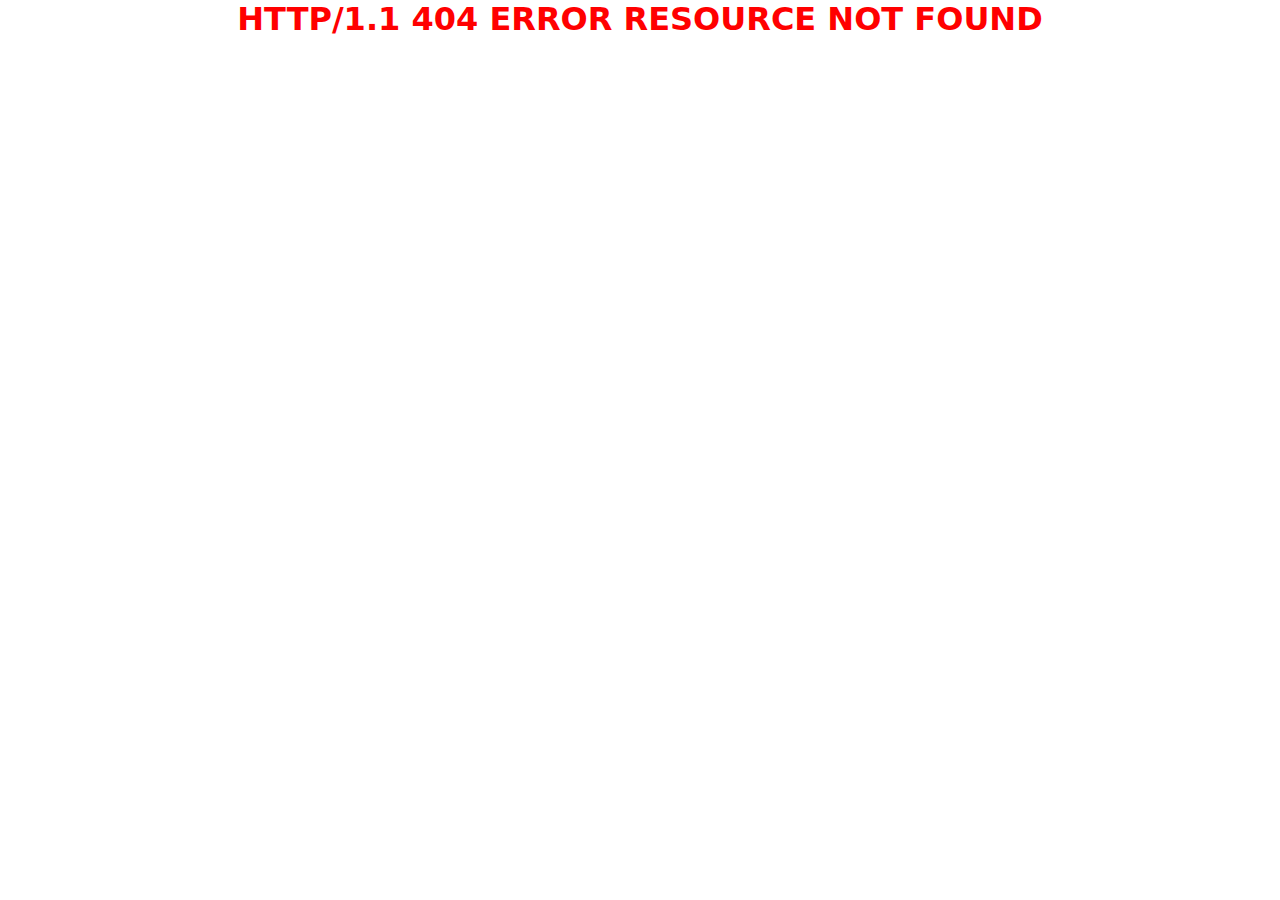
<file: doc/error/error404/index.html>
<!doctype html>
<html lang="en">
<head>
    <meta charset="UTF-8">
    <meta name="viewport"
          content="width=device-width, user-scalable=no, initial-scale=1.0, maximum-scale=1.0, minimum-scale=1.0">
    <meta http-equiv="X-UA-Compatible" content="ie=edge">
    <link rel="stylesheet" type="text/css" href="index.css">
    <script src="index.js" type="module"></script>

    <title>ERROR 404</title>
</head>
<body>
<h1>HTTP/1.1 404 ERROR RESOURCE NOT FOUND</h1>
</body>
</html>
</file>
<file: doc/error/error404/index.css>
* {
    margin: 0;
    font-family: "Roboto", "Tahoma", sans;
    color: red;
    text-decoration: none;
    box-sizing: border-box
}

h1 {
    text-align: center
}
</file>
